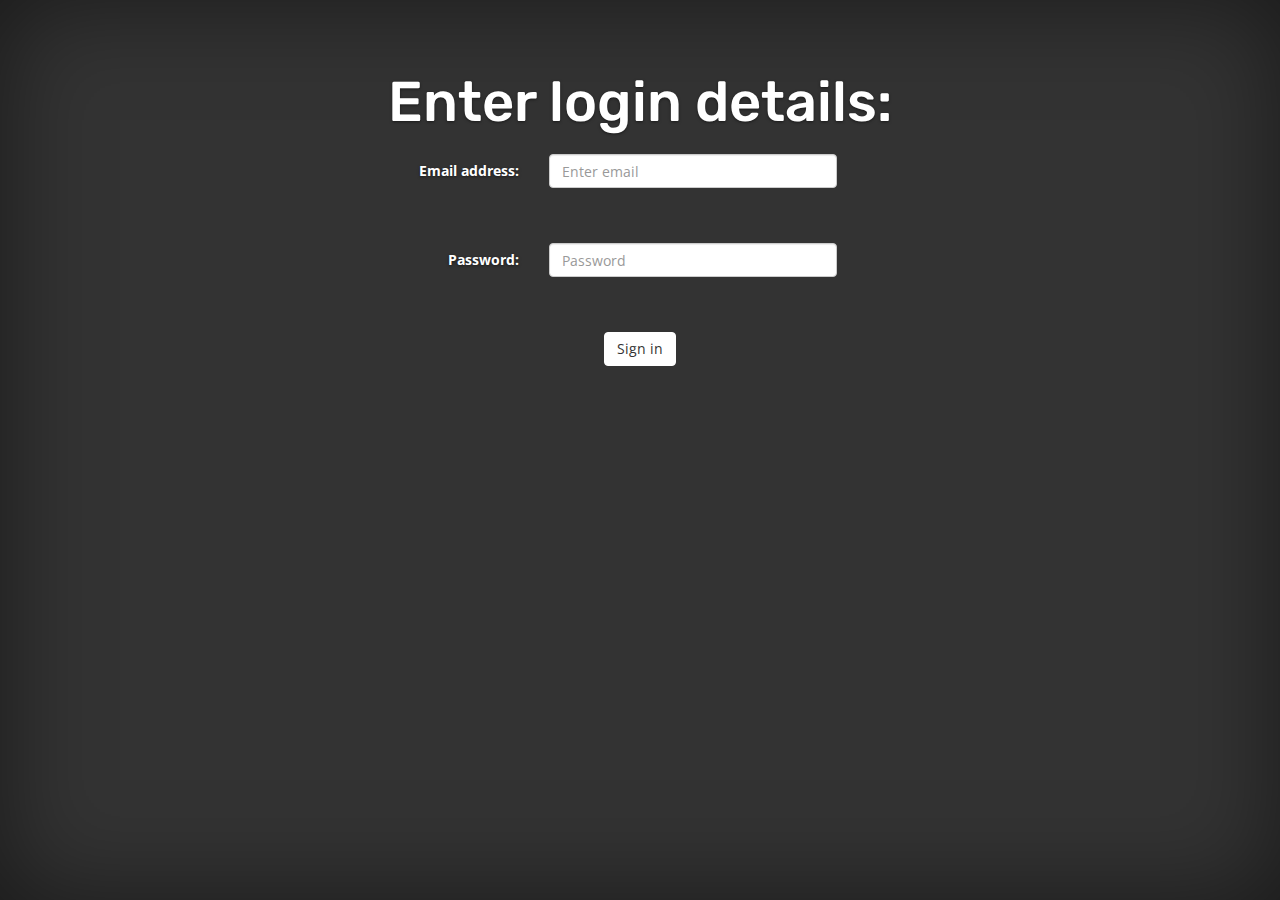
<file: static/login.html>
<!DOCTYPE html>
<html lang="ru">
<head>
  <meta charset="utf-8">
  <meta http-equiv="X-UA-Compatible" content="IE=edge">
  <meta name="viewport" content="width=device-width, initial-scale=1">
  <link rel="icon" type="image/png" sizes="32x32" href="/static/favicon-32x32.png">
  <link rel="icon" type="image/png" sizes="16x16" href="/static/favicon-16x16.png">
  <link rel="stylesheet" href="/static/thirdparty/bootstrap.min.css" type="text/css" />
  <title>Выходной.by | Отмазки для опоздавших на работу</title>
  <link href="/static/css/cover.css" rel="stylesheet">
</head>
<body>

<div class="site-wrapper">
  <div class="site-wrapper-inner-auto">
    <div class="cover-container">
      <div class="inner cover">
        <h1>Enter login details:</h1>
        <form class="form-horizontal" action="/login" method="post">
          <div class="form-group">
            <label class="col-md-2 col-md-offset-3 control-label" for="userEmail">Email address: </label>
            <div class="col-md-3">
              <input type="email" class="form-control" placeholder="Enter email" id="userEmail"
                     name="email" />
            </div>
            <div class="col-md-4"></div>
          </div>
          <br /><br />
          <div class="form-group">
            <label class="col-md-2 col-md-offset-3 control-label" for="userPassword">Password: </label>
            <div class="col-md-3">
              <input type="password" class="form-control" placeholder="Password" id="userPassword"
                     name="password" />
            </div>
          </div>
          <div class="col-md-4"></div>
          <br /> <br />
          <button type="submit" class="btn btn-default">Sign in</button>
        </form>

      </div>
    </div>
  </div>
</div>

<script>
  (function(i,s,o,g,r,a,m){i['GoogleAnalyticsObject']=r;i[r]=i[r]||function(){
  (i[r].q=i[r].q||[]).push(arguments)},i[r].l=1*new Date();a=s.createElement(o),
  m=s.getElementsByTagName(o)[0];a.async=1;a.src=g;m.parentNode.insertBefore(a,m)
  })(window,document,'script','https://www.google-analytics.com/analytics.js','ga');

  ga('create', 'UA-49986464-6', 'auto');
  ga('send', 'pageview');
</script>

</body>
</html>
</file>
<file: static/css/cover.css>
/*
 * Globals
 */
/* Font */
@import url(http://fonts.googleapis.com/css?family=Open+Sans&subset=latin,cyrillic);
@import url(http://fonts.googleapis.com/css?family=Rubik&subset=latin,cyrillic);

/* Links */
a,
a:focus,
a:hover {
  color: #fff;
}

/* Custom default button */
.btn-default,
.btn-default:hover,
.btn-default:focus {
  color: #333;
  text-shadow: none; /* Prevent inheritence from `body` */
  background-color: #fff;
  border: 1px solid #fff;
}

/*
 * Base structure
 */

html,
body {
  height: 100%;
  background-color: #333;
  font-family: 'Open Sans', 'Helvetica Neue', 'Helvetica', 'Arial', 'Serif', serif;
}

body {
  color: #fff;
  text-align: center;
  text-shadow: 0 1px 3px rgba(0, 0, 0, .5);
}

.table {
  width: 70%;
  margin-left: auto;
  margin-right: auto;
  text-align: left;
}

.table-header {
  font-size: 16px;
}

.checkbox-align {
  text-align: center;
}

table > tr > td {
  padding: 5px;
  font-size: 14px;
  border: 1px solid #dddddd;
}

/* Extra markup and styles for table-esque vertical and horizontal centering */
.site-wrapper {
  min-height: 100vh;
  padding: 40px 0;
  box-shadow: inset 0 0 100px rgba(0, 0, 0, .5);
}

.site-wrapper-inner {
  display: table;
  height: auto;
  width: 100%;
}

.site-wrapper-inner-auto {
  display: table;
  height: auto;
  width: 100%;
}

.cover-container {
  display: table-cell;
  vertical-align: middle;
  margin-right: auto;
  margin-left: auto;
}

@media (min-width: 768px) {
  .site-wrapper-inner {
    height: 100vh;
  }
}

/* Padding for spacing */
.inner {
  padding: 30px;
}

/*
 * Header
 */

.logout {
  width: 90%;
  text-align: right;
  margin-right: auto;
}

.masthead-brand {
  margin-top: 10px;
  margin-bottom: 10px;
}

.masthead-nav > li {
  display: inline-block;
}

.masthead-nav > li + li {
  margin-left: 20px;
}

.masthead-nav > li > a, .logout > a {
  padding-right: 0;
  padding-left: 0;
  font-size: 16px;
  font-weight: bold;
  color: #fff; /* IE8 proofing */
  color: rgba(255, 255, 255, .75);
  border-bottom: 2px solid transparent;
}

.masthead-nav > li > a:hover,
.masthead-nav > li > a:focus,
.logout > a:hover,
.logout > a:focus {
  background-color: transparent;
  border-bottom-color: #a9a9a9;
  border-bottom-color: rgba(255, 255, 255, .25);
}

.masthead-nav > .active > a,
.masthead-nav > .active > a:hover,
.masthead-nav > .active > a:focus,
.logout > .active > a,
.logout > .active > a:hover,
.logout > .active > a:focus {
  color: #fff;
  border-bottom-color: #fff;
}

.mastfoot-nav > li {
  display: inline-block;
}

.mastfoot-nav > li + li {
  margin-left: 20px;
}

.mastfoot-nav > li > a,
.mastfoot-nav > li > p {
  padding-right: 0;
  padding-left: 0;
  font-size: 16px;
  font-weight: bold;
  color: #fff; /* IE8 proofing */
  color: rgba(255, 255, 255, .75);
  border-top: 2px solid transparent;
}

.mastfoot-nav > li > a:hover,
.mastfoot-nav > li > a:focus {
  background-color: transparent;
  border-top-color: #a9a9a9;
  border-top-color: rgba(255, 255, 255, .25);
}

.mastfoot-nav > .active > a,
.mastfoot-nav > .active > a:hover,
.mastfoot-nav > .active > a:focus {
  color: #fff;
  border-top-color: #fff;
}

.submit-quote {
  height: 100vh;
}

@media (min-width: 768px) {
  .masthead-brand {
    float: left;
  }

  .masthead-nav {
    float: right;
  }
}

/*
 * Cover
 */

.cover {
  padding: 0 20px;

}

.cover .btn-lg {
  padding: 10px 20px;
  margin: 15px;
}

h1, h3 {
  line-height: 1.5;
  max-width: 100vw;
  font-family: 'Rubik', 'Open Sans', 'Helvetica Neue', 'Helvetica', 'Arial', 'Serif', serif;
}

h1 {
  word-wrap: break-word;
}

h3.masthead-brand::first-letter {
  color: #5cb85c;
}

.admin-buttons {
  padding: 10px 20px;
  margin: 15px;

}

.badge {
  vertical-align: middle
}

/*
 * Footer
 */

.mastfoot {
  color: #999; /* IE8 proofing */
  color: rgba(255, 255, 255, .5);
  font-size: 12px;
}

.ack {
  bottom: 1.5vw;
  vertical-align: middle;
  width: 100%;
  max-width: 600px;
  margin: auto;
}

/*
 * Affix and center
 */

@media (min-width: 768px) {
  /* Pull out the header and footer */
  .masthead {
    position: fixed;
    top: 0;
  }

  .mastfoot {
    position: fixed;
    bottom: 1.5vw;
    right: 1.5vw;
  }

  /* Start the vertical centering */
  .site-wrapper-inner {
    vertical-align: middle;
  }

  /* Handle the widths */
  .masthead,
  .mastfoot,
  .cover-container {
    width: 100%; /* Must be percentage or pixels for horizontal alignment */
  }

  h1 {
    font-size: 400%;
  }

}

@media (min-width: 992px) {
  .cover-container {
    width: 80%;
  }
}

.form-control {
  max-width: 600px;
  margin: auto;
}
</file>
